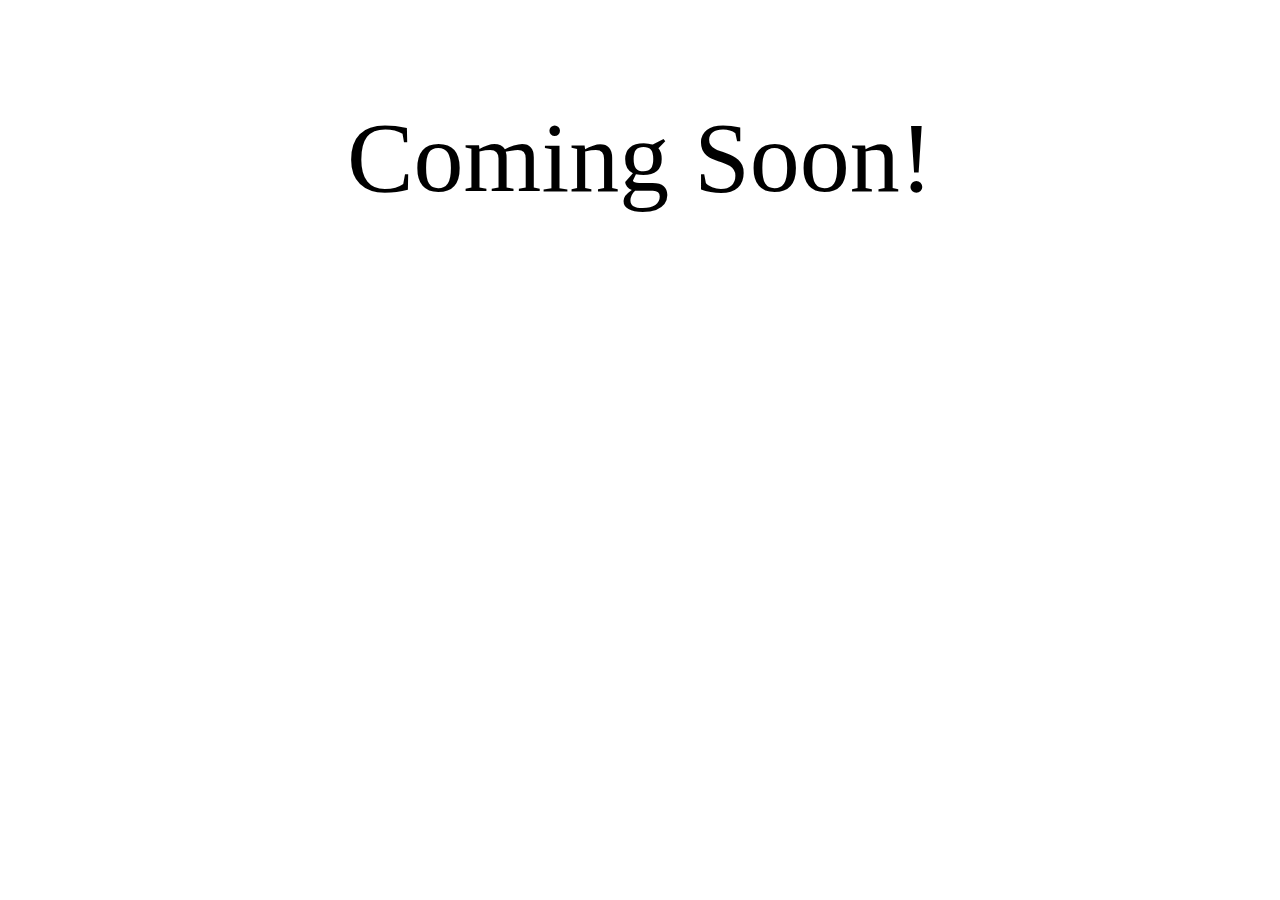
<file: index.html>
<!DOCTYPE html>
<html>

  <head>
    <title></title>
    <style>

.text {
  font-size: 100px;
  display: flex;
  align-items: center;
  justify-content: center;
}

    </style>
  </head>

  <body>

<p class="text">Coming Soon!</p>

  </body>

</html>
</file>
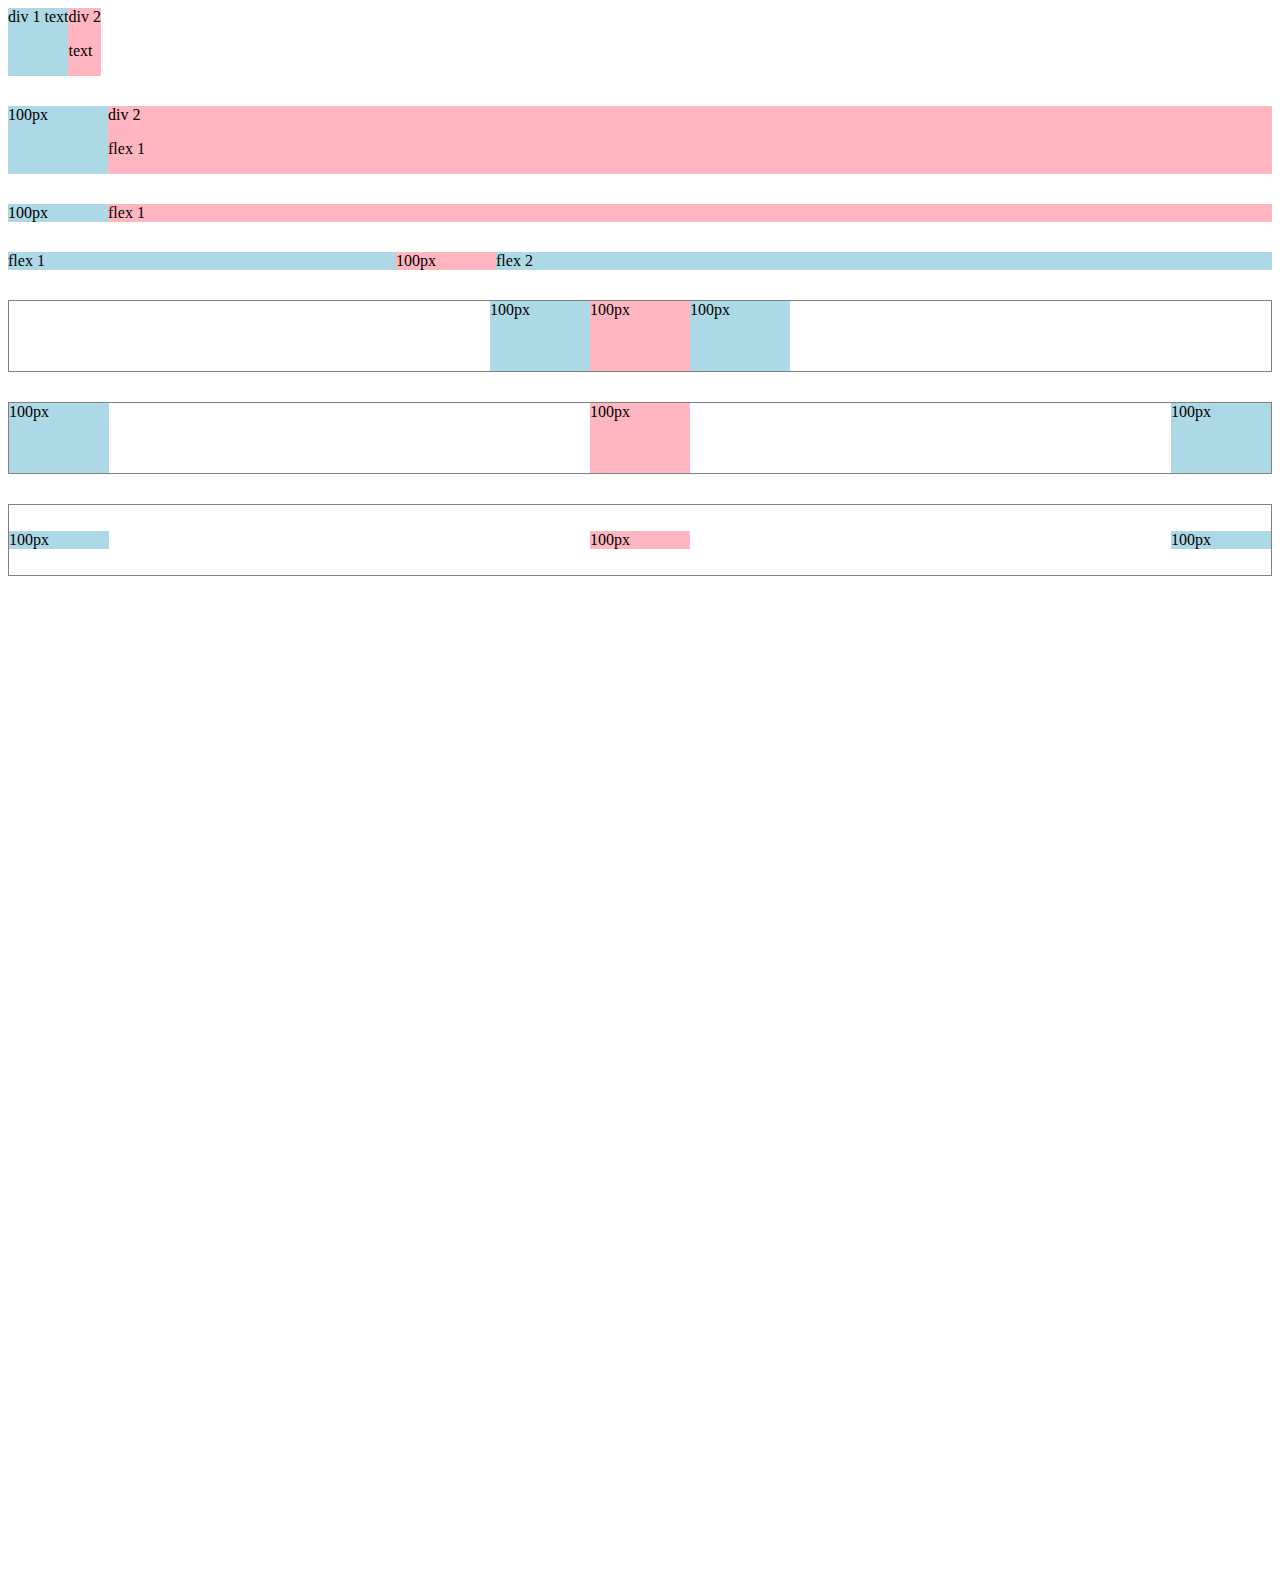
<file: flexbox.html>
<!DOCTYPE html>
<html>
  <head>
    <title>Flexbox practise</title>
  </head>


  <body style="padding-bottom: 1000px;">

<div style="
  display: flex;
  flex-direction: row;
  ">

  <div style="background-color: lightblue;
  ">div 1 text</div>
  <div style="background-color: lightpink;">div 2 <p>text</p></div>

</div>




<div style="
margin-top:30px;
  display: flex;
  flex-direction: row;
  ">

  <div style="background-color: lightblue;
  width:100px;
  ">100px</div>
  <div style="background-color: lightpink;
  flex: 1;
  ">div 2 <p>flex 1</p></div>

</div>



<div style="
margin-top:30px;
  display: flex;
  flex-direction: row;
  ">

  <div style="background-color: lightblue;
  width:100px;
  ">100px</div>
  <div style="background-color: lightpink;
  flex: 1;
  ">flex 1</div>
  </div>


<div style="
margin-top:30px;
  display: flex;
  flex-direction: row;
  ">
  <div style="background-color: lightblue;
  flex: 1;
  ">flex 1</div>
   <div style="background-color: lightpink;
   width:100px;
   ">100px</div>
<div style="background-color: lightblue;
flex: 2;
width:100px;
">flex 2</div>
</div>



<div style="
margin-top:30px;
height:70px;
border-style: solid;
border-width: 1px;
border-color:gray;
  display: flex;
  flex-direction: row;
  justify-content: center;
  ">
  <div style="background-color: lightblue;
  width:100px;
  ">100px</div>
   <div style="background-color: lightpink;
   width:100px;
   ">100px</div>
<div style="background-color: lightblue;
width:100px;
">100px</div>
</div>



<div style="
margin-top:30px;
height:70px;
border-style: solid;
border-width: 1px;
border-color:gray;
  display: flex;
  flex-direction: row;
  justify-content: space-between;
  ">
  <div style="background-color: lightblue;
  width:100px;
  ">100px</div>
   <div style="background-color: lightpink;
   width:100px;
   ">100px</div>
<div style="background-color: lightblue;
width:100px;
">100px</div>
</div>



<div style="
margin-top:30px;
height:70px;
border-style: solid;
border-width: 1px;
border-color:gray;
  display: flex;
  flex-direction: row;
  justify-content: space-between;
  align-items: center;
  ">
  <div style="background-color: lightblue;
  width:100px;
  ">100px</div>
   <div style="background-color: lightpink;
   width:100px;
   ">100px</div>
<div style="background-color: lightblue;
width:100px;
">100px</div>
</div>


  </body>
</html>
</file>
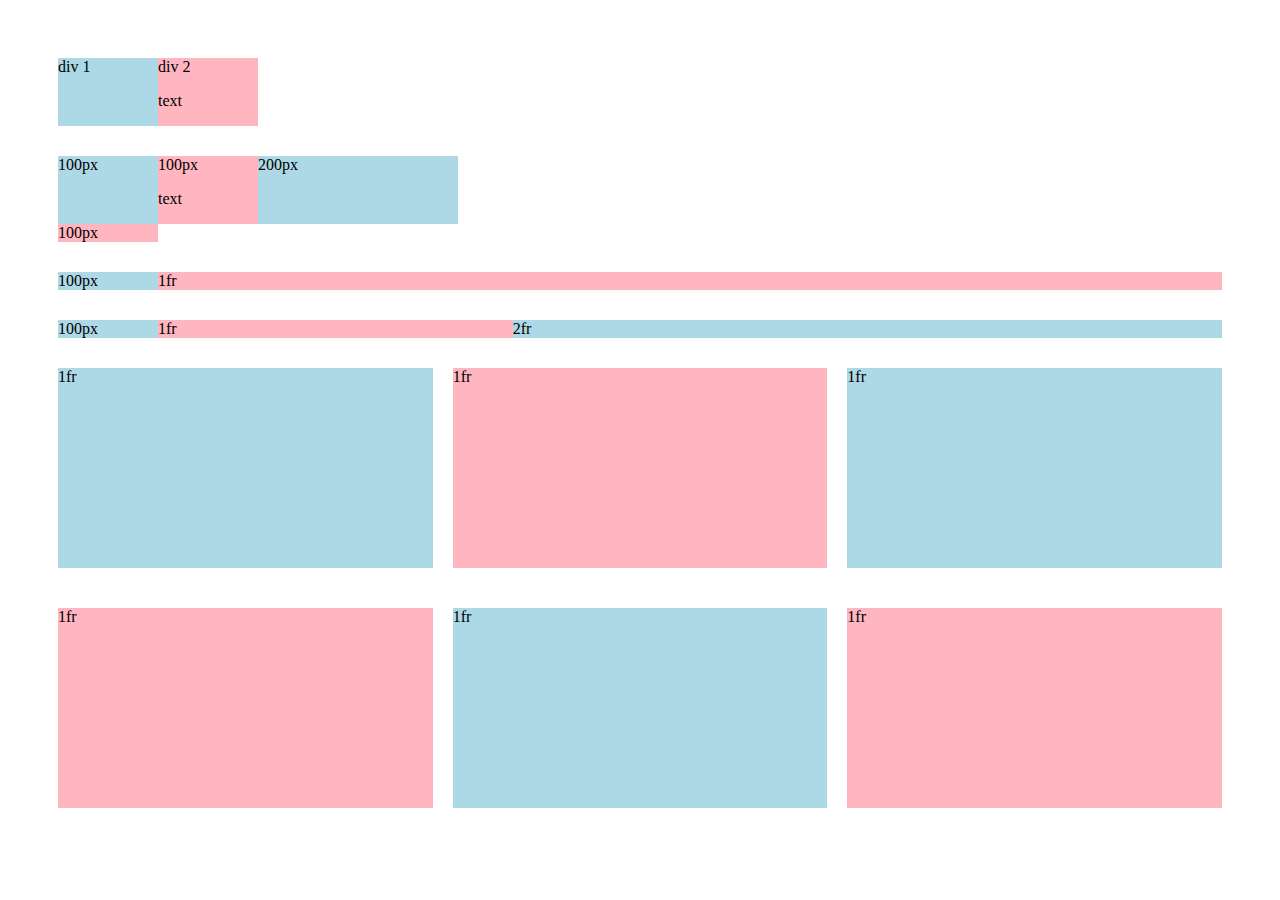
<file: grid.html>
<!DOCTYPE html>
<html>
  <head>
    <title>Grid practise</title>
  </head>




  <body style="padding:50px">
    <div style="
      display: grid;
      grid-template-columns: 100px 100px;
      ">
      <div style="background-color: lightblue;">div 1</div>
      <div style="background-color: lightpink;"> div 2 <p>text</p></div>
    </div>


    <div style="
      display: grid;
      grid-template-columns: 100px 100px 200px;
      margin-top: 30px;
      ">
      <div style="background-color: lightblue;">100px</div>
      <div style="background-color: lightpink;">100px<p>text</p></div>
      <div style="background-color: lightblue;">200px</div>
      <div style="background-color: lightpink;">100px</div>
    </div>


    <div style="
      display: grid;
      grid-template-columns: 100px 1fr;
      margin-top: 30px;
      ">
      <div style="background-color: lightblue;">100px</div>
      <div style="background-color: lightpink;">1fr</div>
      
    </div>



    <div style="
      display: grid;
      grid-template-columns: 100px 1fr 2fr;
      margin-top: 30px;
      ">
      <div style="background-color: lightblue;">100px</div>
      <div style="background-color: lightpink;">1fr</div>
      <div style="background-color: lightblue;">2fr</div>
      
    </div>



    <div style="
    display: grid;
    grid-template-columns: 1fr 1fr 1fr;
    margin-top: 30px;
    column-gap:20px;
    row-gap:40px;
    ">
    <div style="background-color: lightblue; height:200px;">1fr</div>
    <div style="background-color: lightpink; height:200px;">1fr</div>
    <div style="background-color: lightblue; height:200px;">1fr</div>
    <div style="background-color: lightpink; height:200px;">1fr</div>
    <div style="background-color: lightblue; height:200px;">1fr</div>
    <div style="background-color: lightpink; height:200px;">1fr</div>
    
    
  </div>


    



  </body>





</html>
</file>
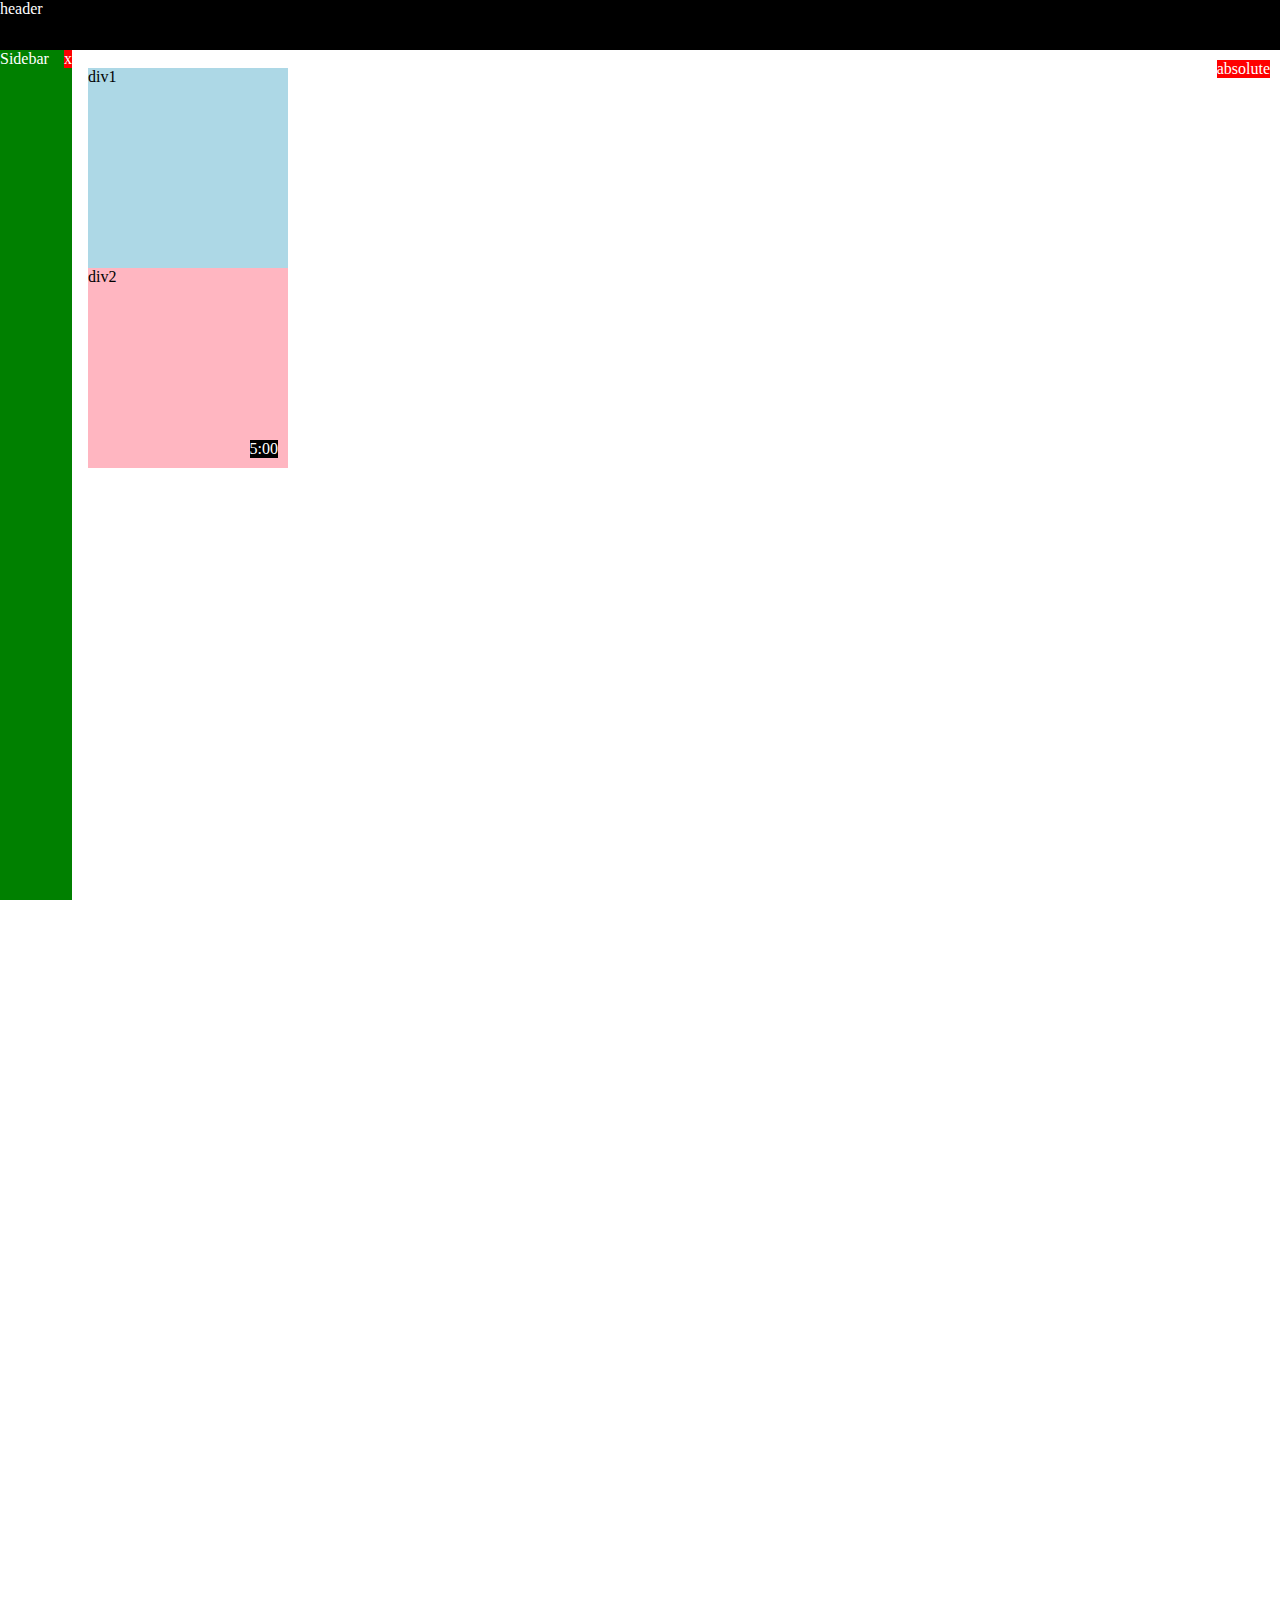
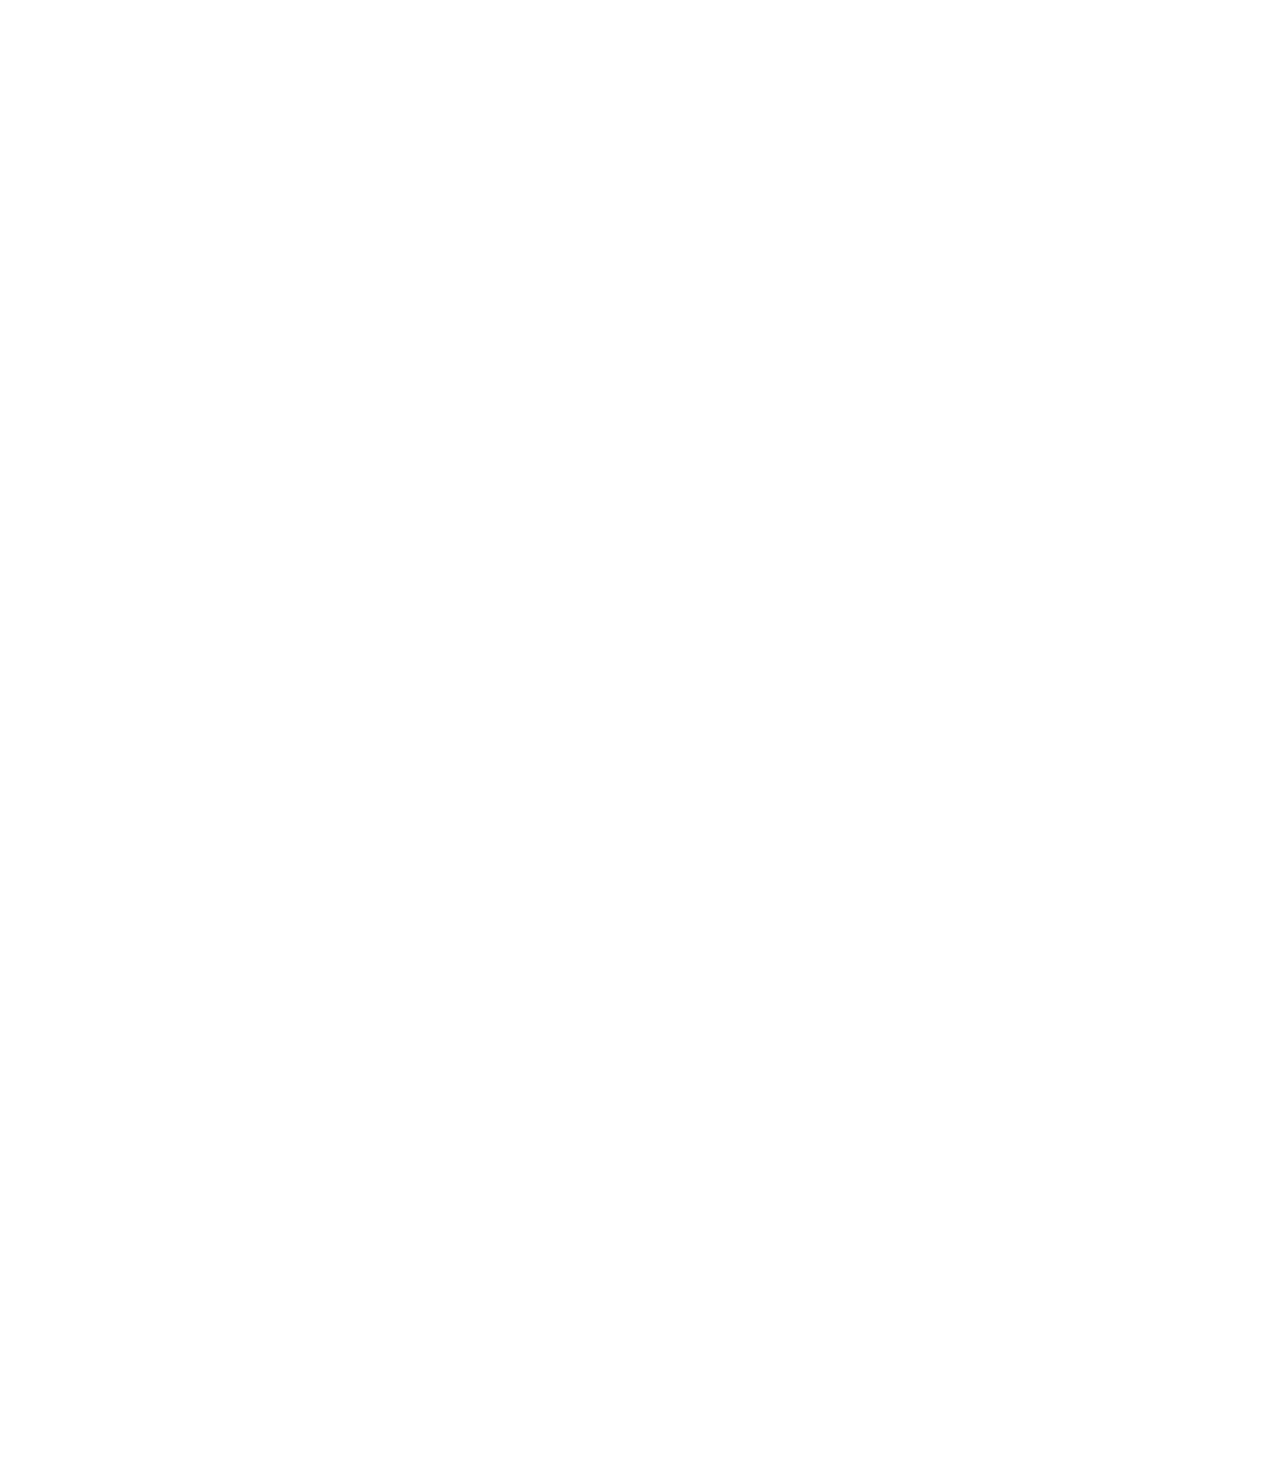
<file: position.html>
<!DOCTYPE html>
<html>
  <head>
    <title>position practise</title>
  </head>


  <body style="
  height:3000px;
  padding-top: 60px;
  padding-left:80px;
  ">

    <div style="
      background-color: black;
      color:white;
      position:fixed;
      top:0px;
      height:50px;
      left:0px;
      right:0px;
      z-index:100;

      ">header</div>

      <div style="
      background-color: green;
      color:white;
      position:fixed;
      left:0;
      bottom:0;
      top:50px;
      width:72px;
      ">
      Sidebar
      
      <div style="
      position:absolute;
      background-color: red;
      color:white;
      top:0px;
      right:0px;
      ">
        x
      </div>
    
    </div>

      <div style="
      position:absolute;
      background-color: red;
      color:white;
      top:60px;
      right:10px;
      ">
        absolute
      </div>

    <div style="
      background-color: lightblue;
      height:200px;
      width:200px;
      position:static;
      ">div1</div>

    <div style="
    background-color: lightpink;
    height:200px;
    width:200px;
    position:relative;
    ">
    <div style="
    position:absolute;
    background-color: black;
    color:white;
    bottom:10px;
    right:10px;
    ">
      5:00
    </div>
    div2
  </div>
  </body>
</html>
</file>
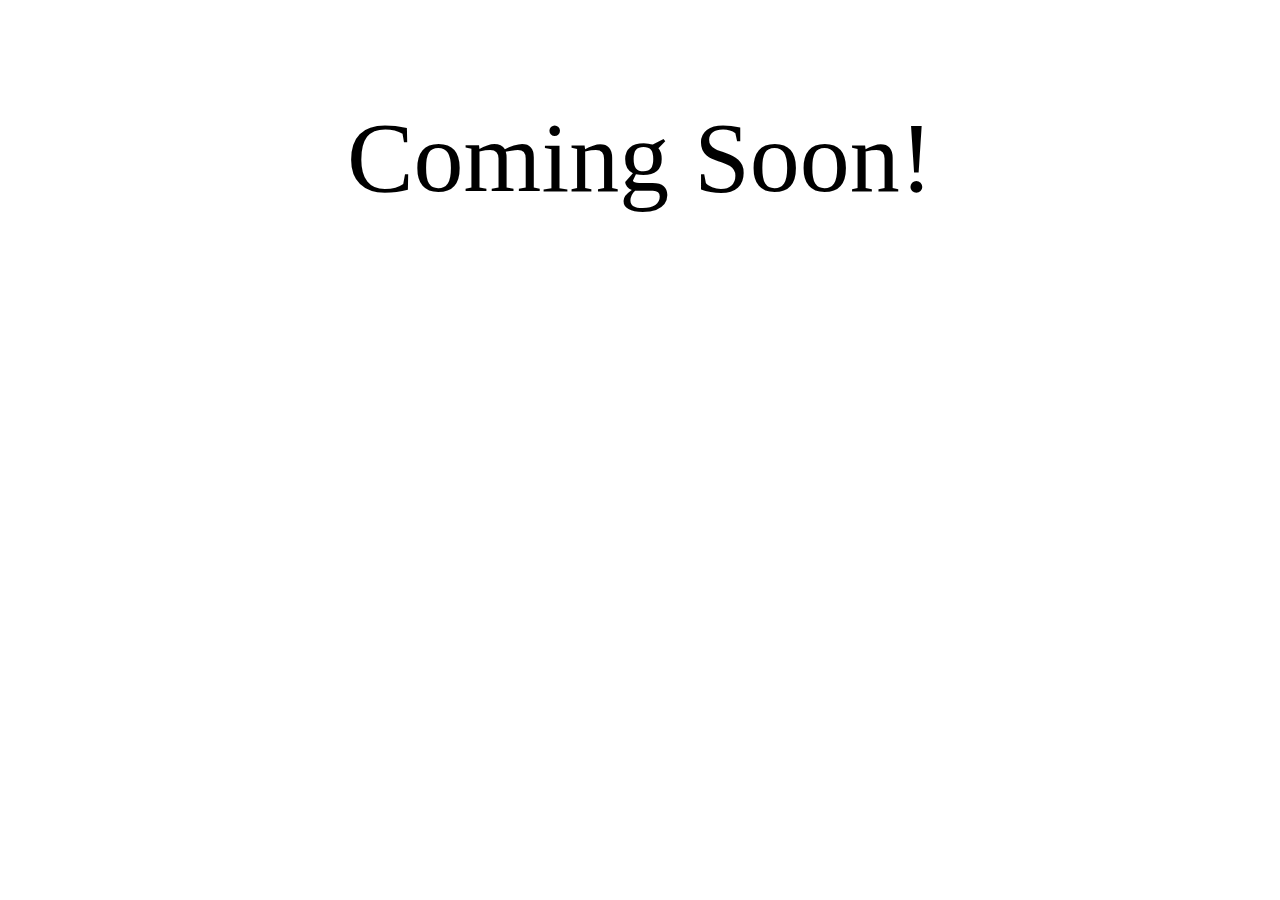
<file: Test.html>
<!DOCTYPE html>
<html>

  <head>
    <title></title>
    <style>

.text {
  font-size: 100px;
  display: flex;
  align-items: center;
  justify-content: center;
}

    </style>
  </head>

  <body>

<p class="text">Coming Soon!</p>

  </body>

</html>
</file>
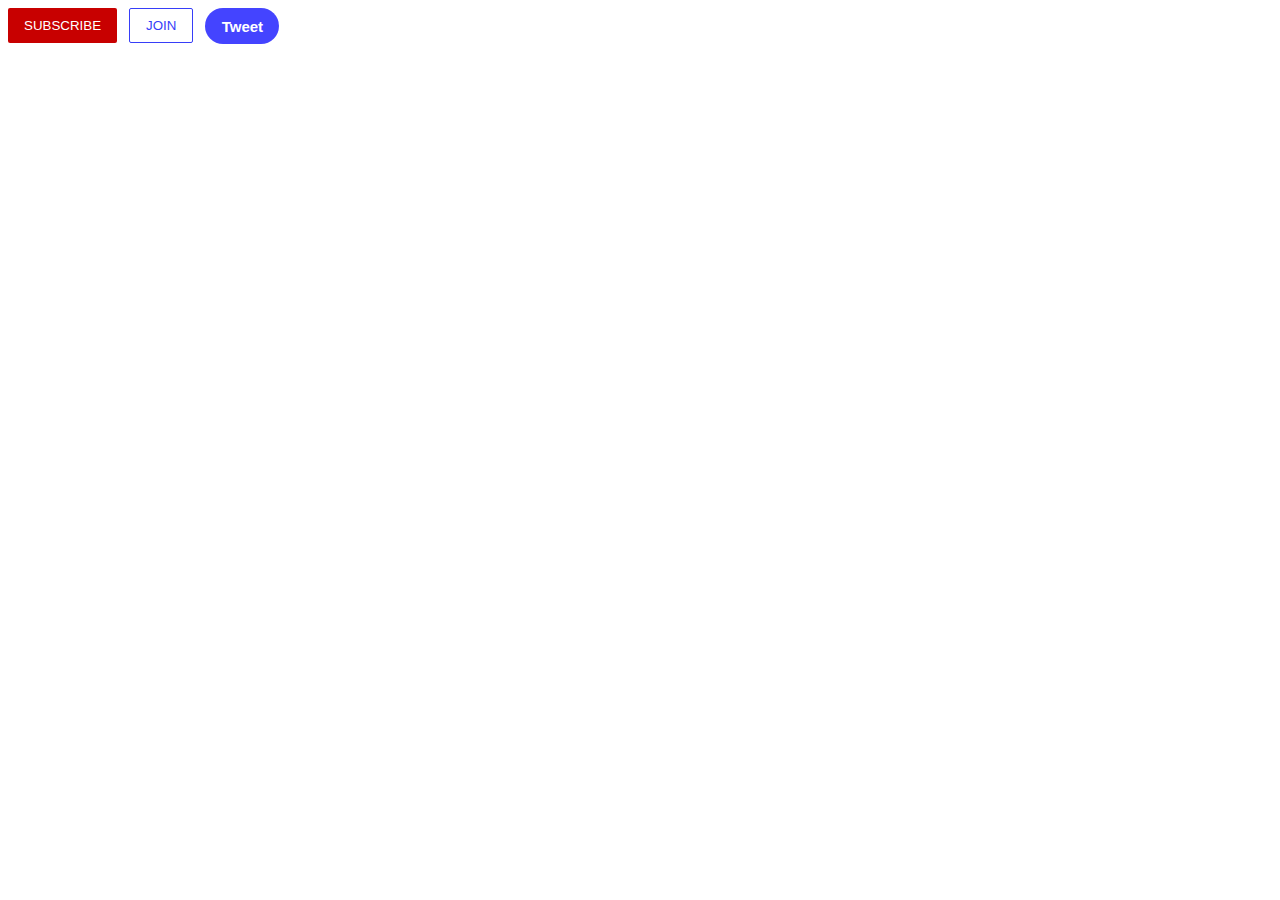
<file: intro-t-html/buttons.html>
<!DOCTYPE html>
<html>
  <head>
    <title>Buttons Practise</title>  
    <link rel="stylesheet" href="Styles/buttons.css"> 
  </head>
  <body>
    <button class="subscribe-button">
      SUBSCRIBE
    </button>
    
    
    <button class="join-button">
      JOIN
    </button>
    
    <button class="tweet-button">
      Tweet
    </button>
    
  </body>
</html>
</file>
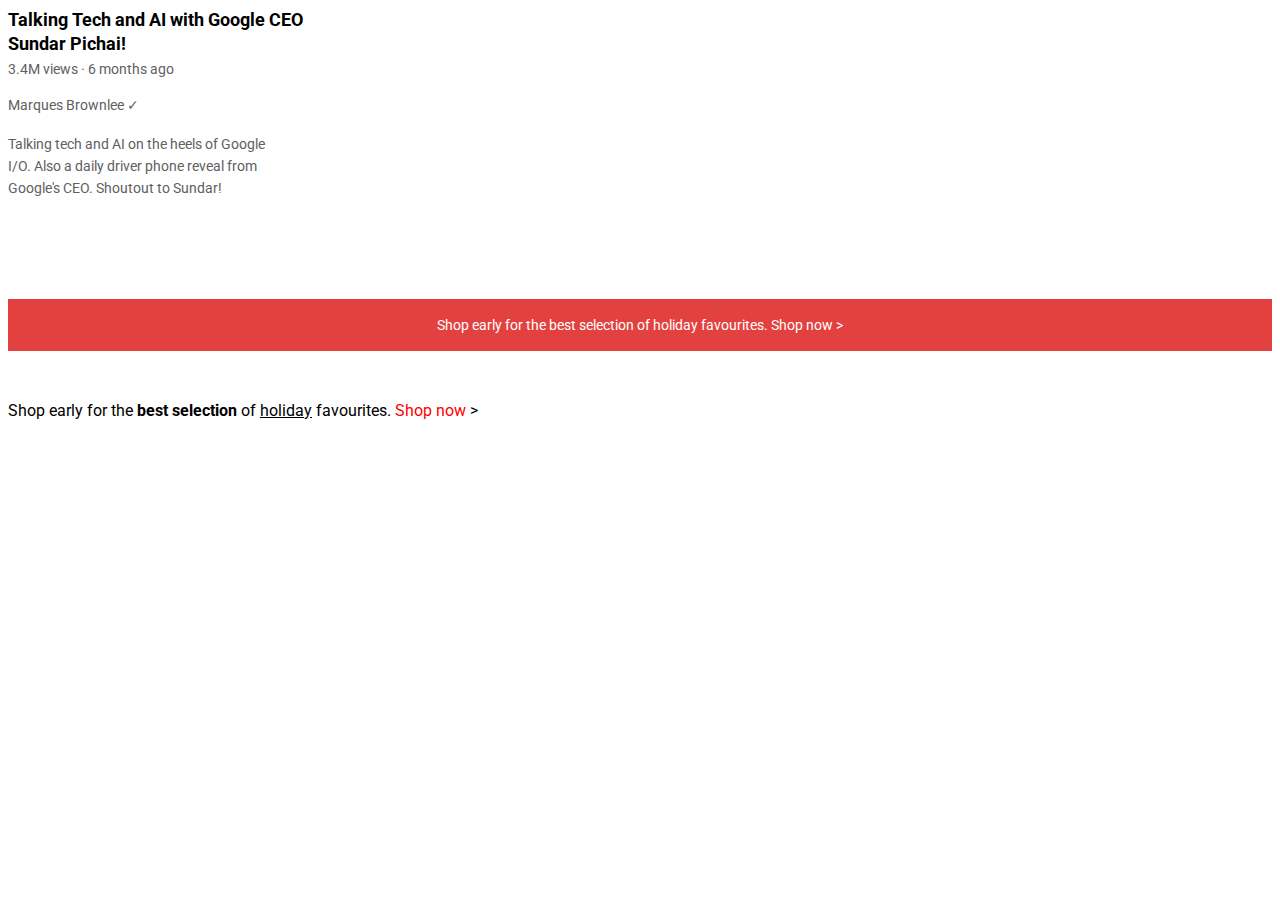
<file: intro-t-html/text.html>
<!DOCTYPE html>
<html>
  <head>
    <link rel="preconnect" href="https://fonts.googleapis.com">
<link rel="preconnect" href="https://fonts.gstatic.com" crossorigin>
<link href="https://fonts.googleapis.com/css2?family=Roboto:wght@400;700&display=swap" rel="stylesheet">
    <title>Text Practise</title>
    <link rel="stylesheet" href="Styles/text.css">
  </head>
  <body>
    <p class="video-title">
      Talking Tech and AI with Google CEO Sundar Pichai!
    </p>
    
    <p class="video-stats">
      3.4M views &#183 6 months ago
    </p>
    
    <p class="video-author">
      Marques Brownlee &#10003
    </p>
    
    <p class="video-description">
      Talking tech and AI on the heels of Google I/O. Also a daily driver phone reveal from Google's CEO. Shoutout to Sundar!
    </p>
    
    <p class="apple-text">
      Shop early for the best selection of holiday favourites. 
      <span class="span-ShopNow">
        Shop now
      </span> &gt;
    </p>
    
    <p>
      Shop early for the 
      <strong>best selection</strong>
       of 
       <u>holiday</u>
        favourites. 
        <span class="span-example">
          Shop now
        </span> &gt;
    </p>
  </body>
</html>
</file>
<file: intro-t-html/Styles/buttons.css>
.subscribe-button {
        background-color: rgb(200, 0, 0);
        color: white;
        border: none;
        border-radius: 2px;
        cursor: pointer;
        margin-right: 8px;
        padding-top: 10px;
        padding-bottom: 10px;
        padding-left: 16px;
        padding-right: 16px;
        transition: opacity 0.15s;
        transition: padding 1s;
        vertical-align: top;
      }
    
      .subscribe-button:hover {
        opacity: 0.8;
        padding-top: 14px;
        padding-bottom: 14px;
        padding-left: 20px;
        padding-right: 20px;
      }
    
      .subscribe-button:active {
        opacity: 0.5;
      }
    
    
      .join-button {
        background-color: white;
        border-color: rgb(55, 62, 248);
        border-style: solid;
        border-width: 1px;
        color: rgb(55, 62, 248);
        border-radius: 2px;
        cursor: pointer;
        transition: background-color 0.15s;
        padding-top: 9px;
        padding-bottom: 9px;
        padding-left: 16px;
        padding-right: 16px;
    
    
      }
    
      .join-button:hover {
        background-color: rgb(55, 62, 248);
        color: white;
      }
    
      .join-button:active {
        opacity: 0.7;
      }
    
      .tweet-button {
        background-color: rgb(68, 68, 255);
        color: white;
        border-style: none;
        height: 36px;
        width: 74px;
        border-radius: 18px;
        font-weight: bold;
        font-size: 15px;
        cursor: pointer;
        margin-left: 8px;
        transition: box-shadow 0.15s;
        vertical-align: top;
        
      }
    
      .tweet-button:hover {
        box-shadow: 5px 5px 10px rgba(0,0,0,0.15);
      }
</file>
<file: intro-t-html/Styles/text.css>
p {
  font-family: Roboto; 
  margin-top: 0px;
  margin-bottom: 0px;
}

.video-title {
font-weight: bold;
font-size: 18px;
width: 300px;
line-height: 24px;
margin-bottom: 5px;
}

.video-stats {
  font-size: 14px;
  color:  rgb(96, 96, 96);

}

.video-author {
  font-size: 14px;
  color:  rgb(96, 96, 96);
  margin-top: 20px;
 
}

.video-description {
  font-size: 14px;
  color:  rgb(96, 96, 96);
  line-height: 22px;
  width: 280px;
  margin-top: 20px;
  margin-bottom: 100px;
}

.apple-text {
  margin-bottom: 50px;
  font-size: 14px;
  background-color: rgb(227,65,64);
  color: white;
  text-align: center;
  padding-top: 18px;
  padding-bottom: 18px;
  
}


.span-ShopNow:hover {
  cursor: pointer;
  text-decoration: underline;
}

.span-example {
  color: red;
}

.span-example:hover {
  text-decoration: underline;
}
</file>
